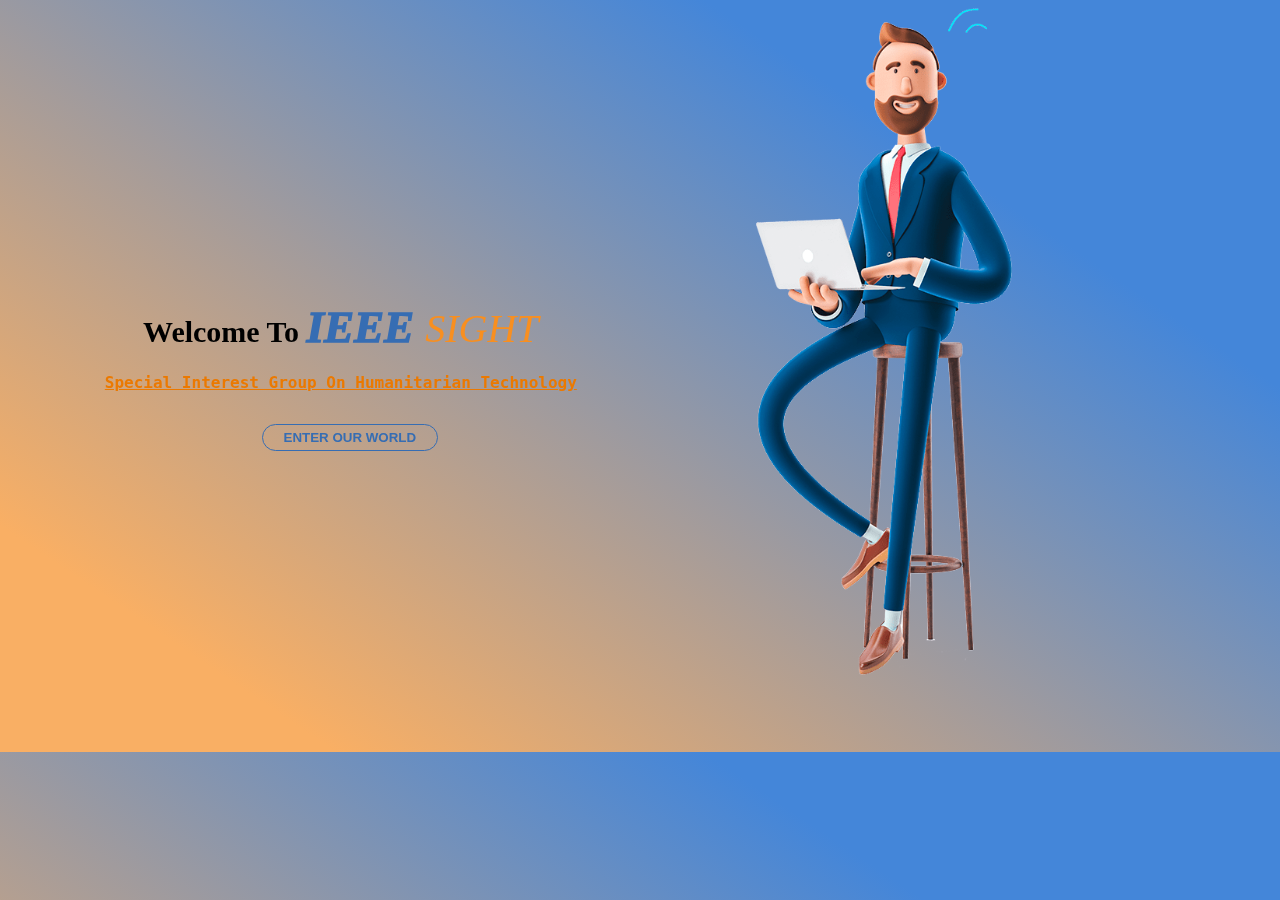
<file: ieee-sight-essths/index.html>
<!DOCTYPE html>
<html lang="en">
  <head>
    <meta charset="UTF-8" />
    <meta http-equiv="X-UA-Compatible" content="IE=edge" />
    <meta name="viewport" content="width=device-width, initial-scale=1.0" />
    <title>IEEE SIGHT chapter essths|</title>
    <link
      href="https://cdn.jsdelivr.net/npm/bootstrap@5.1.3/dist/css/bootstrap.min.css"
      rel="stylesheet"
      integrity="sha384-1BmE4kWBq78iYhFldvKuhfTAU6auU8tT94WrHftjDbrCEXSU1oBoqyl2QvZ6jIW3"
      crossorigin="anonymous"
    />
    <script
      src="https://cdn.jsdelivr.net/npm/bootstrap@5.1.3/dist/js/bootstrap.bundle.min.js"
      integrity="sha384-ka7Sk0Gln4gmtz2MlQnikT1wXgYsOg+OMhuP+IlRH9sENBO0LRn5q+8nbTov4+1p"
      crossorigin="anonymous"
    ></script>
    <link rel="stylesheet" href="assets\css\style.css" />
  </head>
  <body>
      <section class="home">
      <div class="container">
        <div class="row area">
          <div class="col-md-4 text">
            <h1>Welcome To <span>IEEE </span><b>SIGHT</b></h1>
            <p>Special Interest Group On Humanitarian Technology</p>
            <button onclick="window.location.href='main.html'" target="_blank">
              enter our world
            </button>
          </div>
          <div class="col-md-6 gif">
            <img src="assets/images/home7-img-3.png" class="gif" />
          </div>
          <ul class="circles">
            <li></li>
            <li></li>
            <li></li>
            <li></li>
            <li></li>
            <li></li>
            <li></li>
            <li></li>
            <li></li>
            <li></li>
          </ul>
        </div>
      </div>
    </section>
  </body>
</html>
</file>
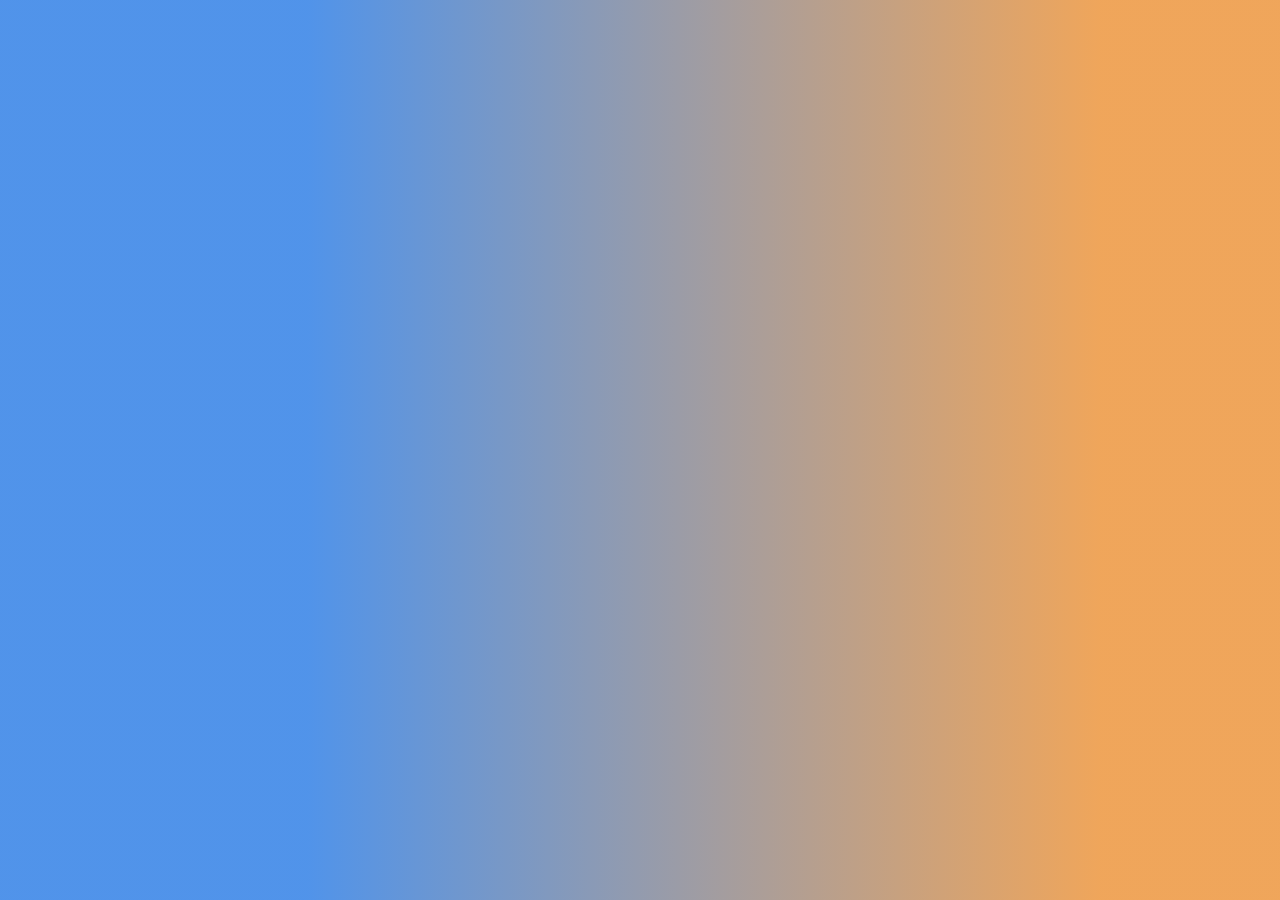
<file: ieee-sight-essths/news.html>
<html lang="en" style="scroll-behavior: auto;">
<head>
  <meta charset="UTF-8">
  <meta http-equiv="X-UA-Compatible" content="IE=edge">
  <meta name="viewport" content="width=device-width, initial-scale=1.0">
  <link rel="stylesheet" href="assets/css/news.css">
  <title>Smart Bin</title>

</head>
<body data-aos-easing="ease" data-aos-duration="400" data-aos-delay="0" class="e--ua-blink e--ua-chrome e--ua-webkit" data-elementor-device-mode="none"><div id="page" class="site">
  
  
  
  
  
   </body></html>
</file>
<file: ieee-sight-essths/assets/css/news.css>
html{
    
    
    background: linear-gradient(90deg, rgb(75 144 233 / 97%) 24%, rgb(237 150 62 / 85%) 86%);
}
</file>
